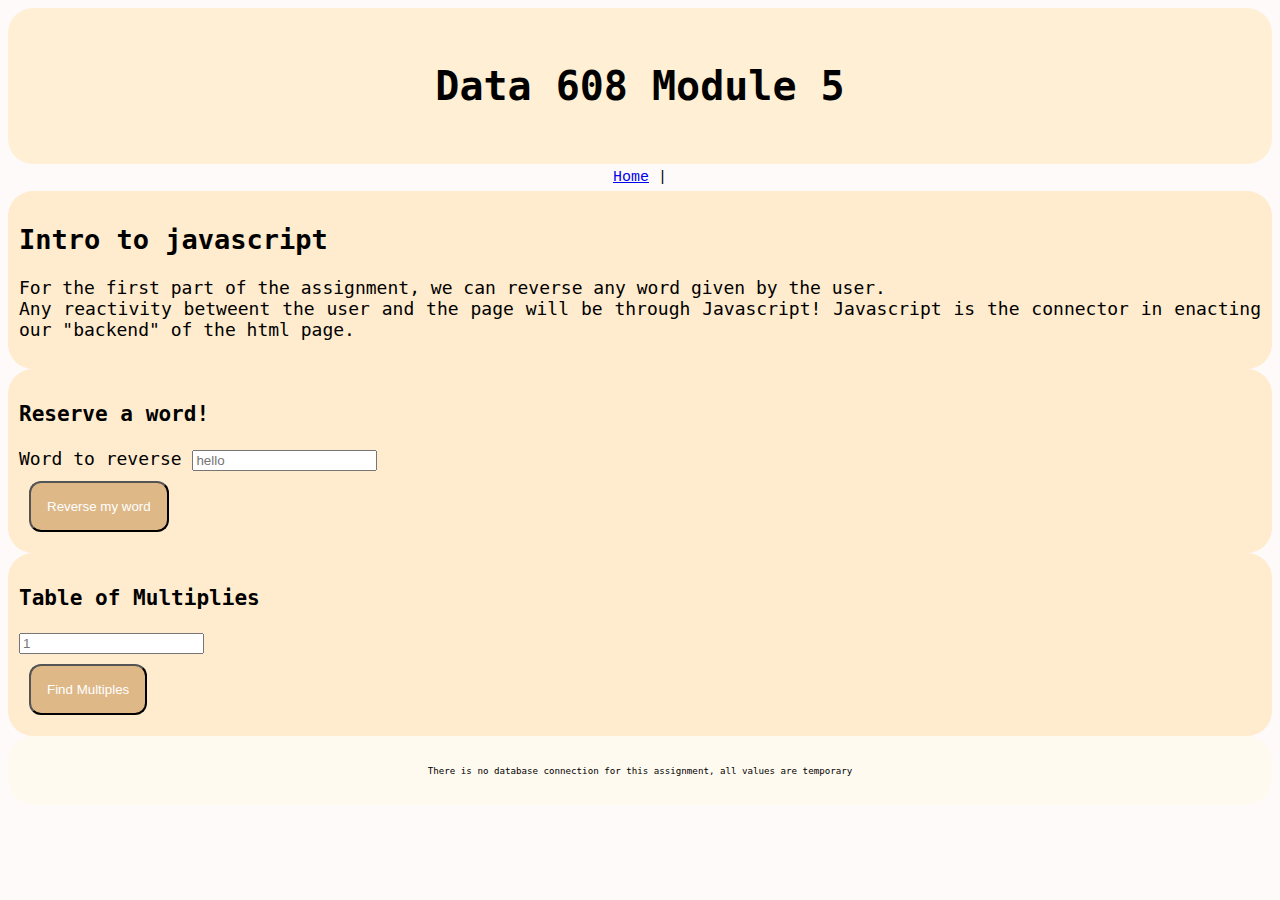
<file: index.html>
<!--Created by Vyanna Hill
    Remember to download sampelstyle.css for the web format
-->
<!DOCTYPE html>
<html lang="en">
    <head>
        <meta charset="utf-8">
        <meta name="viewport" content="width=device-width, initial-scale=1">
        <!--utf-8 is the most common encodder used for human Language, mostly all browser used utf-8-->
        <!--Meta makes the webpage scale to the device used, scale 1 makes the broswer normal not zoom in/out-->

        <title>Vy's second page</title>
        <link rel="stylesheet" href="index.css">
        <!--Links the style sheet for the website externally-->
    </head>

    <body>

        <header>
            <h1>Data 608 Module 5 </h1> 
        </header>
                 
        <nav>
            <a href="https://vy4thewin.github.io/">Home</a> |
          
        </nav>
        <!--There will only be one page where both functions will run-->


        <section>
            <h2> Intro to javascript</h2>
            <p>For the first part of the assignment, we can reverse any word given by the user. 
            <br> Any reactivity betweent the user and the page will be through Javascript! Javascript is the connector in enacting our "backend" of the html page.
            <br>
            </p>   
        </section>
        <!--For all items that will receive a update or values to use,we will give it an ID to reference in the javascript portion-->

        <section>
            <h3>Reserve a word!</h3> 
            <label for="word" id="label">Word to reverse</label>
            <input type="text" id="wrdverse" name="Word to reverse" placeholder="hello" required>
             <br><button id="btnRev" class="button">Reverse my word</button>  
             <p id="rans"></p> 

        </section>

        <section>
            <h3>Table of Multiplies</h3>
            <input type="number" id="tab" name="Multiplies of... " placeholder="1" required>
            <br><button id="btnTab" class="button">Find Multiples</button>  
            <table id="tables"></table>

        </section>

        <!-- <section>
        <h3>Downloading csv data *in progress*</h3>
        <p>
        Upload the csv below to
                   
                <form id="File_sub">
                <input type="file" id="data" name="csv"/>
                <br>
                <input type="submit" value="Upload">
                </form>

        </p>    
        </section> -->

        
    <script>
        /*Javascript for the sample site
        Created by Vyanna Hill
        Give functionality to the buttons on the page
        */

        // assigning elements by their ids in the html
        var btnverse=document.getElementById("btnRev");
        var fans=document.getElementById("rans");
        var btnTab=document.getElementById("btnTab");
        var finTable=document.getElementById("tables");
        var upload=document.getElementById("File_sub");


        //hiding the label where the answer will appear
        fans.style.display="none";


        //Looking for any click activity for the side bar's button
        btnverse.addEventListener("click",function(){
            var word=document.getElementById("wrdverse").value;
            // Once button is click, enter the string into a for loop. Starting from the last character, append the char into the new string
            var reversestr='';
            for(var l=word.length-1;l>=0;l--){
                reversestr+=word[l];
            }

            //assign the reverse string to be printed in the paragraph section and set visibility to true
            fans.style.display="inLine";
            fans.innerHTML=reversestr;

        }
        );

        btnTab.addEventListener("click",function(){
            
            // After it ran sucessfully, notice the duplicate table. I used a resource to help debug this issue https://stackoverflow.com/questions/7271490/delete-all-rows-in-an-html-table
            if(finTable.hasChildNodes()){
                while(finTable.hasChildNodes()){
                    finTable.removeChild(finTable.lastChild);
                }
            }

            let arry=[];
            let temp;
            var tvalue=document.getElementById("tab").value;

            //Grabbing the user's input, create an array of 20 multiples for the table
            for(var i=1;i<=20;i++){
                temp=i*tvalue;
                arry.push(temp)
            }
            var a=0;

            //For each row on the table, we will create five cells
            for (var j=0;j<5; j++){
                let tr=finTable.insertRow();
                for(var k=0;k<4;k++){
                        // For each cell, travel down the array of multiples and place in its corresponding cell
                        let td= tr.insertCell();
                        let data=document.createTextNode(arry[a+k]);
                        td.appendChild(data);  
                }
                //To make sure it continues down the array, we will add four to the recount to adjust for the loop after a new row
                a+=4;
            }

        });

        upload.addEventListener("submit",function(e){
            //will not submit the user's file, as it will create a post request
            e.preventDefault();

            // retrieve file uploaded
            var data=document.getElementById('data').files[0];
            const scan= new FileReader();

            scan.onload=function(){
                let d= scan.results
            }
            scan.readAsText(data);
        });

    </script>
    </body>

    <footer>
        <small>There is no database connection for this assignment, all values are temporary</small>
    </footer>

</html>
</file>
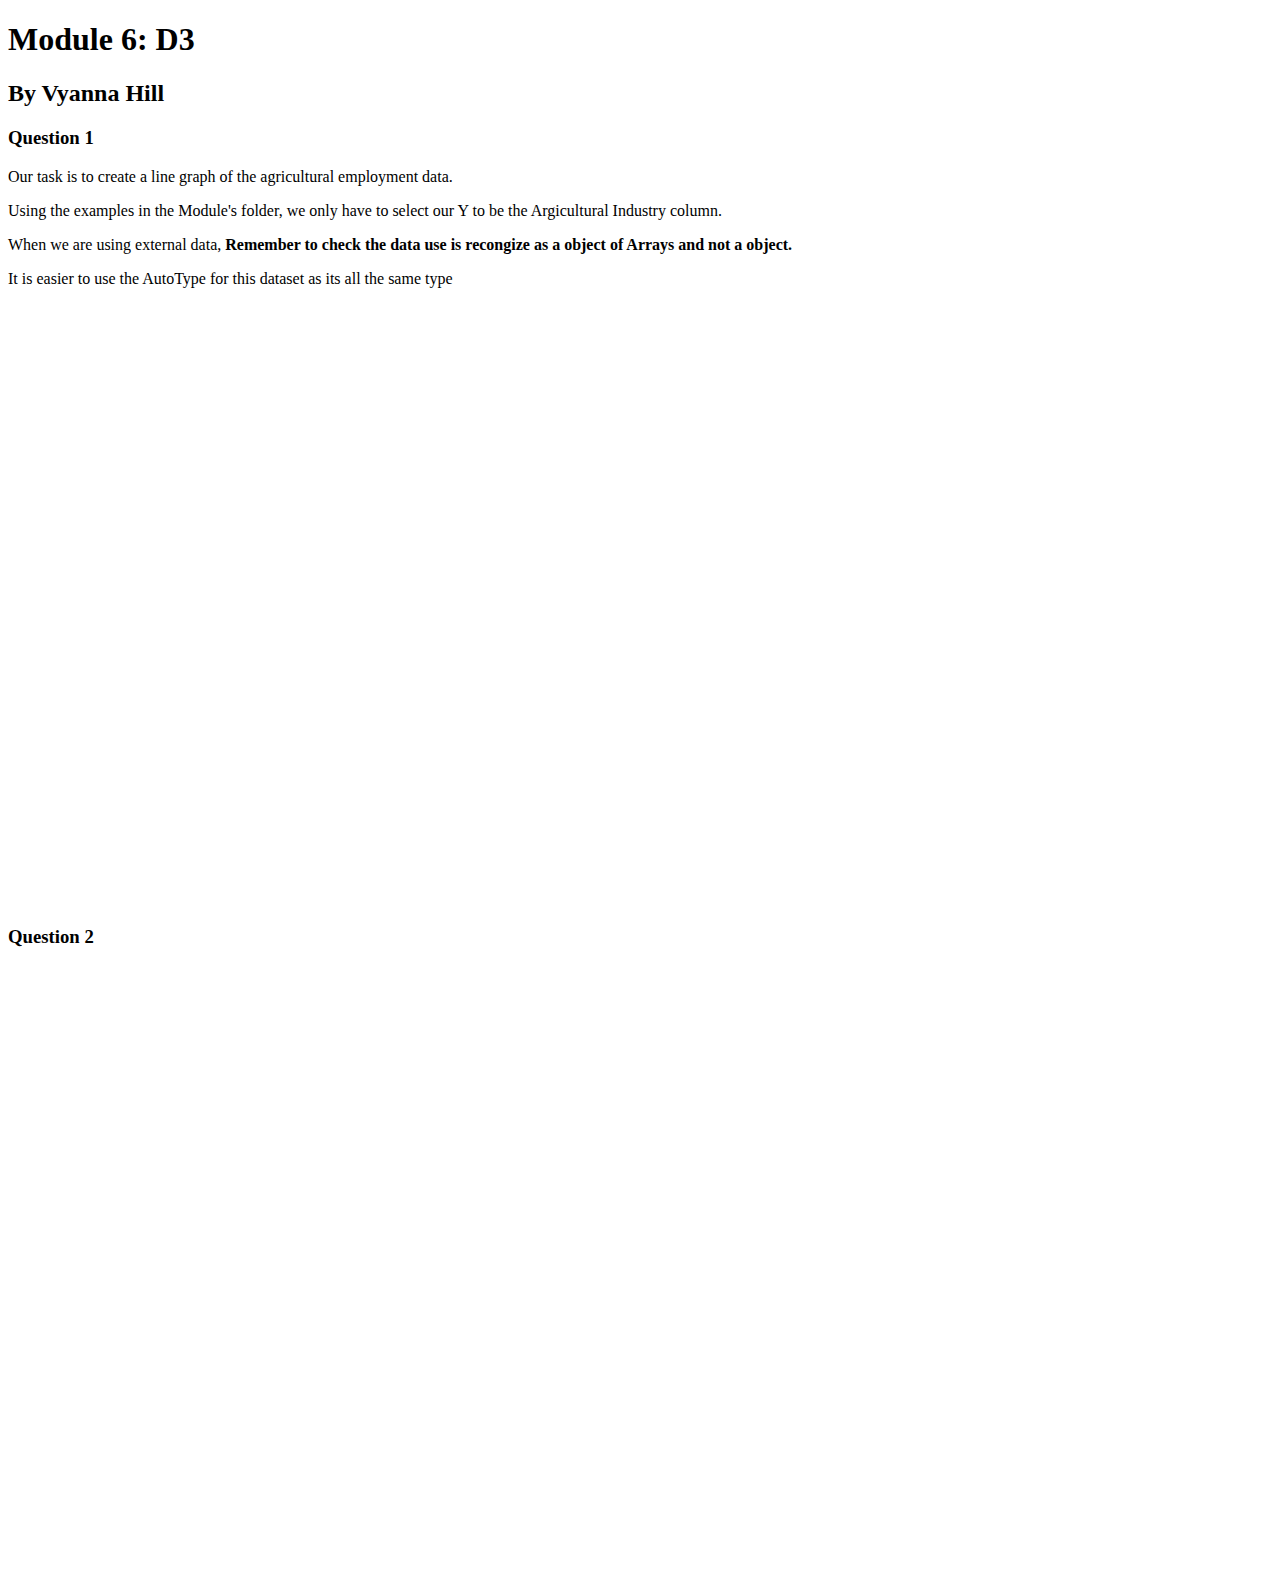
<file: DATA608_D3LabVH.html>
<!DOCTYPE html>
<html lang="en">
<head>
    <script src="https://d3js.org/d3.v7.min.js"></script>
    <script src="01answer.js" ></script>
</head>
<body>
    <h1>Module 6: D3</h1>
    <h2>By Vyanna Hill</h3>

    <h3>Question 1</h3>
    <p> Our task is to create a line graph of the agricultural employment data.</p>
    <p>Using the examples in the Module's folder, we only have to select our Y to be the Argicultural Industry column.</p>
    <p>When we are using external data, <b>Remember to check the data use is recongize as a object of Arrays and not a object.</b></p>
    <p>It is easier to use the AutoType for this dataset as its all the same type </p>
    <div id="Part_1">
        <svg id="Chart_1" style="width:1200px;height:600px;"></svg>
    </div>

    <h3>Question 2</h3>

    <div id="Part_2">
        <svg id="Chart_2" style="width:1200px;height:600px;"></svg>
    </div>


</body>
</html>
</file>
<file: index.css>
/*
By: Vyanna Hill
Style sheet for module 5's hw. Reusing a style sheet from a previous project I created
*/

/* Header*/
header{
    padding:28px;
    text-align:center;
    background:papayawhip;
    border-radius: 25px;
    color:black;
    font-size:20px;
    font-family:monospace;
}
body{
    background: snow;
}
/*Wanted the entire website base color to be Floral white*/

/*Nagivation bar */
nav{
    Padding:5px;
    text-align:center;
    background:snow;
    color:black;
    font-size:15px;
    font-family: 'Courier New', Courier, monospace;
}
/*Section*/
section{
    padding:11px;
    text-align:left;
    background:blanchedalmond;
    border-radius: 25px;
    font-size:18px;
    font-family: monospace;

}

aside{
    padding-left:11px;
    padding-right:11px;
    padding-top:11px;
    padding-bottom: 11px;
    margin-left: 11px;
    text-align:justify;
    border-radius: 25px;
    font-size: medium;
    float:right;
    width:30%;
    background:floralwhite;
    font-family: Arial, Helvetica, sans-serif;
    
}

footer{
    padding:28px;
    text-align:center;
    background:floralwhite;
    border-radius: 25px;
    color:black;
    font-size:11px;
    font-family:monospace;
}
 
p{
    margin-bottom: 1em;
    text-align: justify;
}
/*Increases spacing between paragraphs for users*/


.h2{
    text-align: center;
    font-size: large;
    margin-bottom: 1em;
}
a:hover{
    font-size: 137%;
    color:black;
}

a:visited{
    color:maroon;
}

.button{
    border-radius: 12px;
    background-color: burlywood;
    font-family: 12px;
    padding: 16px;
    color:white;
    transition-duration: 0.4s;
    margin: 10px;
}
.button:hover{
    background-color:bisque;
    color:black;
}
.button:active{
    transform:translateY(2px);
    background-color: bisque;
    box-shadow: 0 3px burlywood;
}
.wrapper label{
    display:block;
    margin:0.3em auto;
}
.wrapper label input{
    font-size: 10px;
    padding:0.3em;
}
</file>
